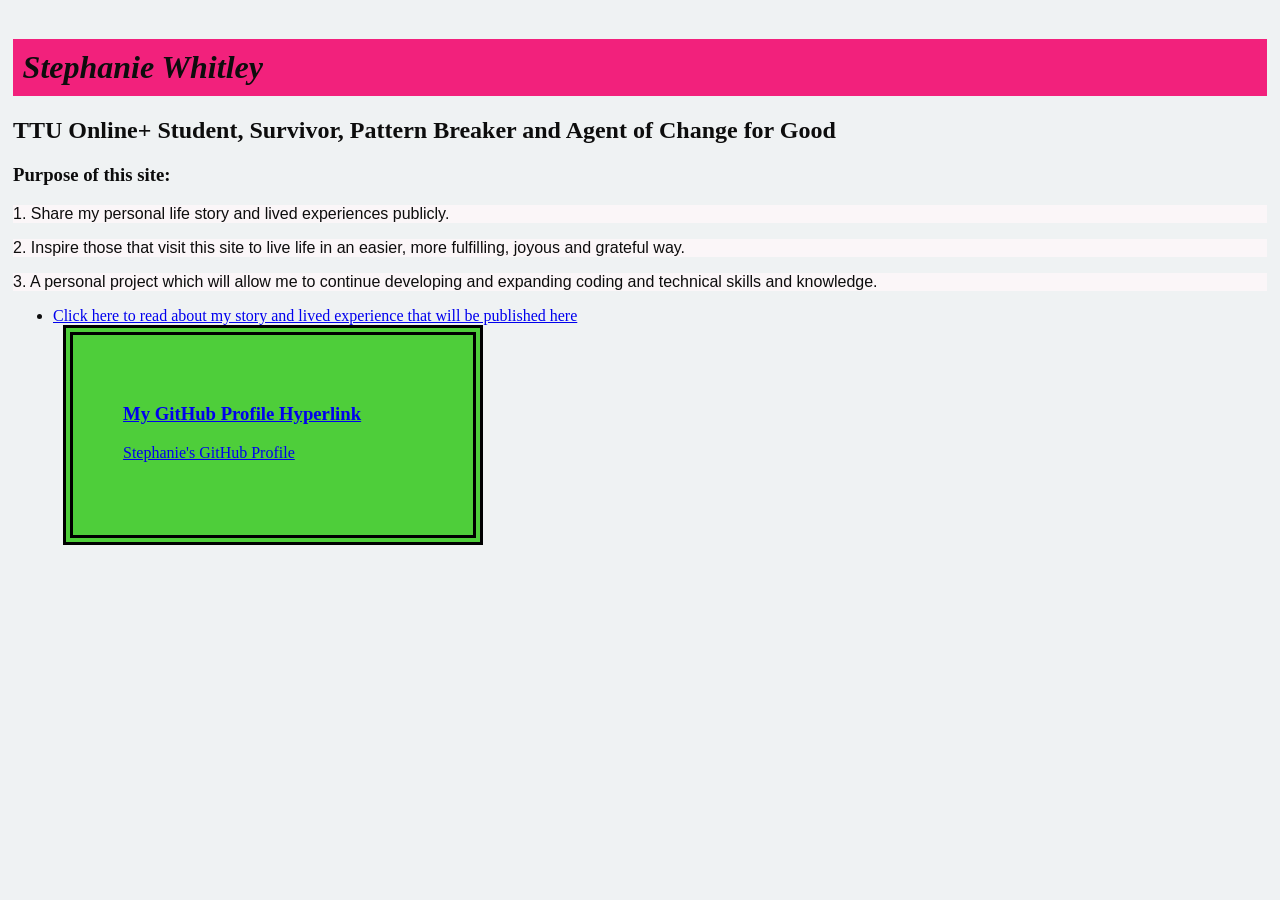
<file: index.html>
<!doctype html>
<html lang="en-US">
  <head>
    <meta charset="utf-8" />
    <meta name="viewport" content="width=device-width" />
    <title>My Personal Introduction Webpage</title>
    <link rel="stylesheet" href="style.css" />
    <link rel=""
  </head>
  <body>
    <h1>Stephanie Whitley</h1>
    <h2>TTU Online+ Student, Survivor, Pattern Breaker and Agent of Change for Good</h2>

    <h3>Purpose of this site:</h3>
    <p>1. Share my personal life story and lived experiences publicly.       
    <p>2. Inspire those that visit this site to live life in an easier, more fulfilling, joyous and grateful way. 
    <p>3. A personal project which will allow me to continue developing and expanding coding and technical skills and knowledge. </p>

    <ul><li>
       <a href="about.html">Click here to read about my story and lived experience that will be published here
   
      <div class="box"> <h3>My GitHub Profile Hyperlink</h3>
    <a href="https://github.com/stephanierae720-cyber">
    Stephanie's GitHub Profile
    </a></div>
  </body>
</html>
</file>
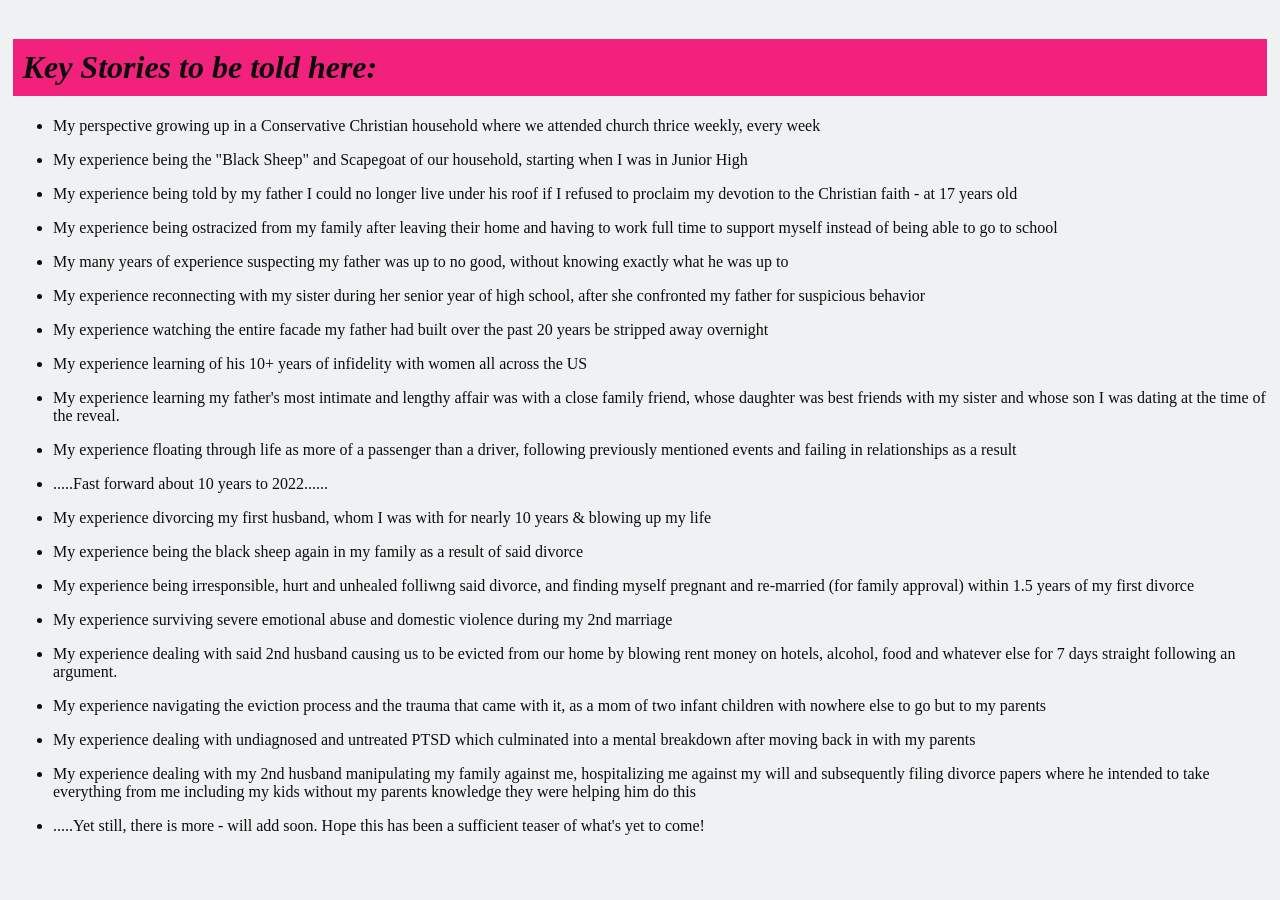
<file: about.html>
<!doctype html>
<html lang="en-US">
  <head>
    <meta charset="utf-8" />
    <meta name="viewport" content="width=device-width" />
    <title>Key Stories</title>
    <link rel="stylesheet" href="style.css" />
  </head>
  <body>
    
    <h1>Key Stories to be told here:</h1>
    <ul><li>My perspective growing up in a Conservative Christian household where we attended church thrice weekly, every week</li></ul>
    <ul><li>My experience being the "Black Sheep" and Scapegoat of our household, starting when I was in Junior High</li></ul>
    <ul><li>My experience being told by my father I could no longer live under his roof if I refused to proclaim my devotion to the Christian faith - at 17 years old</li></ul>
    <ul><li>My experience being ostracized from my family after leaving their home and having to work full time to support myself instead of being able to go to school</li></ul>
    <ul><li>My many years of experience suspecting my father was up to no good, without knowing exactly what he was up to</li></ul>
    <ul><li>My experience reconnecting with my sister during her senior year of high school, after she confronted my father for suspicious behavior</li></ul>
    <ul><li>My experience watching the entire facade my father had built over the past 20 years be stripped away overnight</li></ul>
    <ul><li>My experience learning of his 10+ years of infidelity with women all across the US</li></ul>
    <ul><li>My experience learning my father's most intimate and lengthy affair was with a close family friend, whose daughter was best friends with my sister and whose son I was dating at the time of the reveal.</li></ul>
    <ul><li>My experience floating through life as more of a passenger than a driver, following previously mentioned events and failing in relationships as a result</li></ul>
    <ul><li>.....Fast forward about 10 years to 2022......</li></ul>
    <ul><li>My experience divorcing my first husband, whom I was with for nearly 10 years & blowing up my life</li></ul>
    <ul><li>My experience being the black sheep again in my family as a result of said divorce</li></ul>
    <ul><li>My experience being irresponsible, hurt and unhealed folliwng said divorce, and finding myself pregnant and re-married (for family approval) within 1.5 years of my first divorce</li></ul>
    <ul><li>My experience surviving severe emotional abuse and domestic violence during my 2nd marriage</li></ul>
    <ul><li>My experience dealing with said 2nd husband causing us to be evicted from our home by blowing rent money on hotels, alcohol, food and whatever else for 7 days straight following an argument.</li></ul>
    <ul><li>My experience navigating the eviction process and the trauma that came with it, as a mom of two infant children with nowhere else to go but to my parents</li></ul>
    <ul><li>My experience dealing with undiagnosed and untreated PTSD which culminated into a mental breakdown after moving back in with my parents</li></ul>
    <ul><li>My experience dealing with my 2nd husband manipulating my family against me, hospitalizing me against my will and subsequently filing divorce papers where he intended to take everything from me including my kids without my parents knowledge they were helping him do this</li></ul>
    <ul><li>.....Yet still, there is more - will add soon. Hope this has been a sufficient teaser of what's yet to come!</li></ul> 
    
  </body>
</html>
</file>
<file: style.css>
h1 {
  color: #0d0d0d;
  font-style: italic;
  padding: 0.3em;
  background-color: #f31a78f7;
}

body {
  background-color: #eff2f3;
  color: rgb(13, 13, 13);
  padding-left: 5px;
  padding-right: 5px;
  padding-top: 10px;
  padding-bottom: 10px;
}
p {
  background-color: #fbf6f8;
  font-family: sans-serif;
}
div {
    width: 300px;
    height: 150px;
    background-color: rgb(78, 206, 58);
    border-width: 10px;
    border-style: double;
    border-color: black;
    padding-left: 50px;
    padding-top: 50px;
    padding-right: 50px;
    margin-left: 10px;
}
</file>
